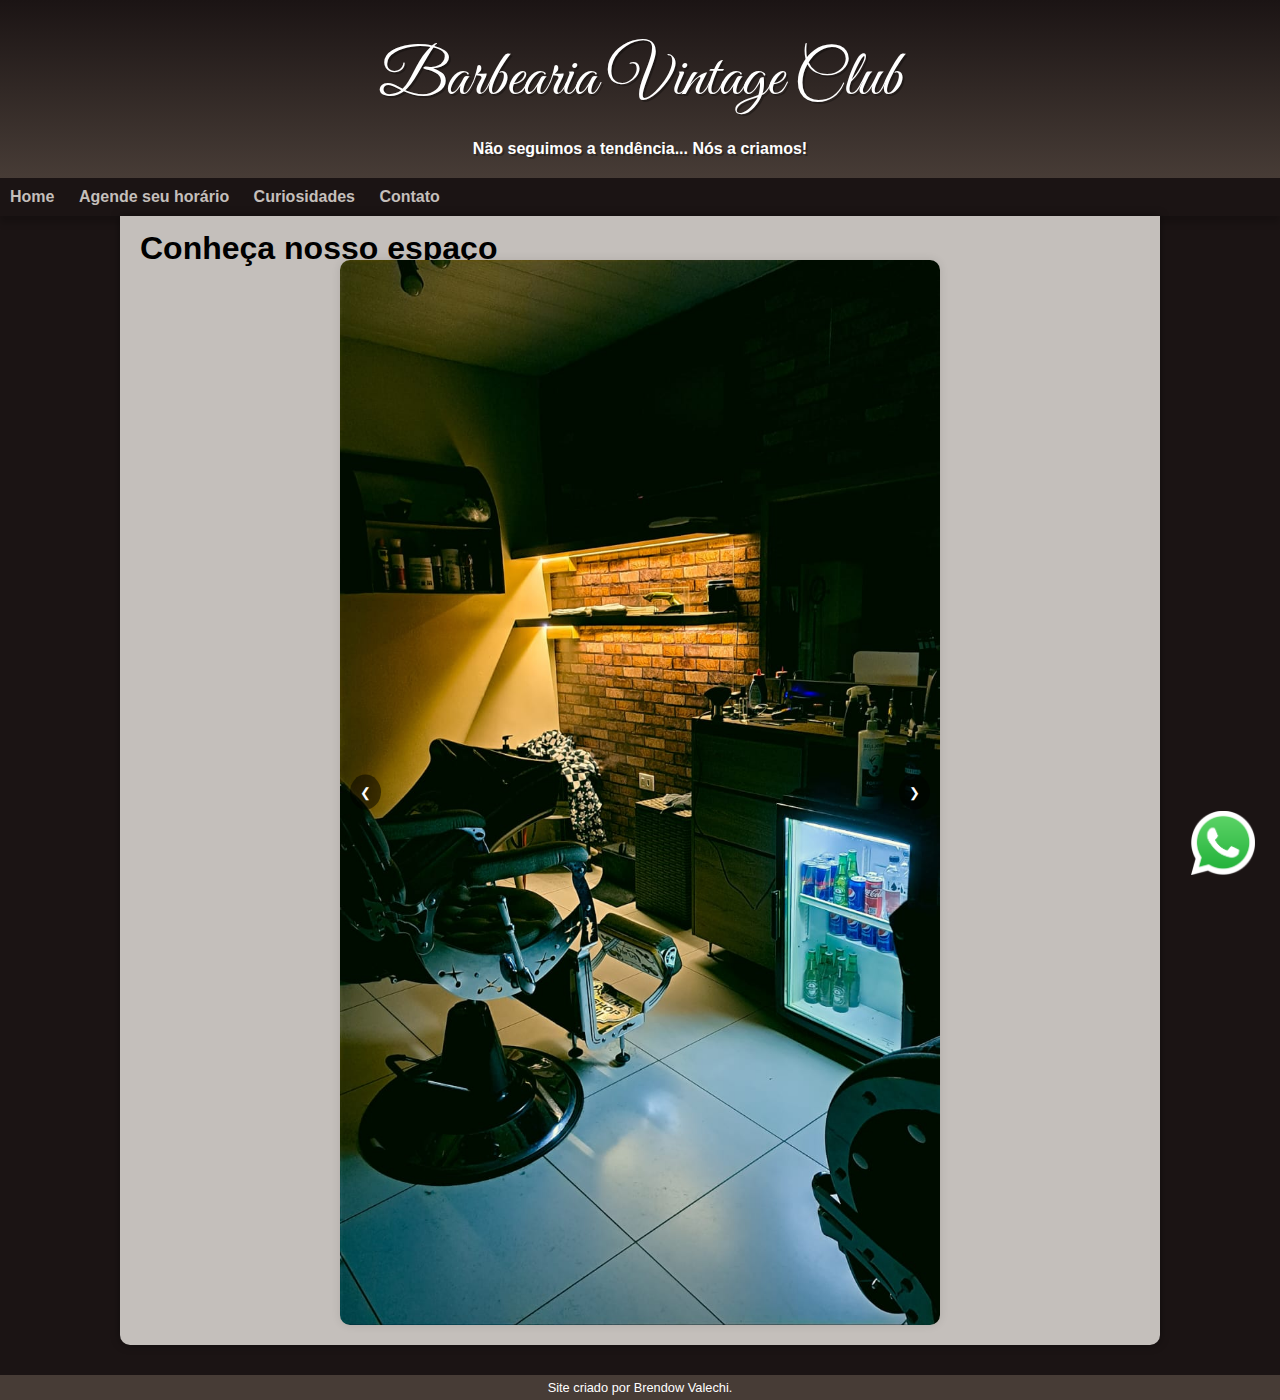
<file: index.html>
<!DOCTYPE html>
<html lang="pt-br">
<head>
    <meta charset="UTF-8">
    <meta name="viewport" content="width=device-width, initial-scale=1.0">
    <title>Barbearia Vintage Club</title>
    <link rel="shortcut icon" href="Imagens/logo.png" type="image/x-icon">
    <link rel="stylesheet" href="style.css">
    <a href="https://api.whatsapp.com/send?l=pt&amp;phone=553491844091"><img 
        src="Imagens/whatsapp_icone.png" style="height:64px; position:fixed; bottom: 25px; right: 
        25px; z-index:99999;" data-selector="img"></a>
</head>
<body>
    <header>
        <h1>Barbearia Vintage Club</h1>
        <h2>Não seguimos a tendência... Nós a criamos!</h2>
    </header>
    <nav>
        <a href="index.html">Home</a>
        <a href="agendamento.html">Agende seu horário</a>
        <a href="curiosidades.html">Curiosidades</a>
        <a href="contato.html">Contato</a>
    </nav>
    <main>
        <article>
        <h1>Conheça nosso espaço</h1>
        <div class="slider">
            <div class="slides">
                <img src="Imagens/int1.jpeg" alt="Int1" class="slide">
                <img src="Imagens/int2.jpeg" alt="Int2" class="slide">
                <img src="Imagens/int3.jpeg" alt="Int3" class="slide">
            </div>
            <button class="prev" onclick="prevSlide()">&#10094;</button>
            <button class="next" onclick="nextSlide()">&#10095;</button>
        </div>
    </main>
    <footer>
        <p>Site criado por Brendow Valechi.</p>
    </footer>
    <script src="script.js"></script>
</body>
</html>
</file>
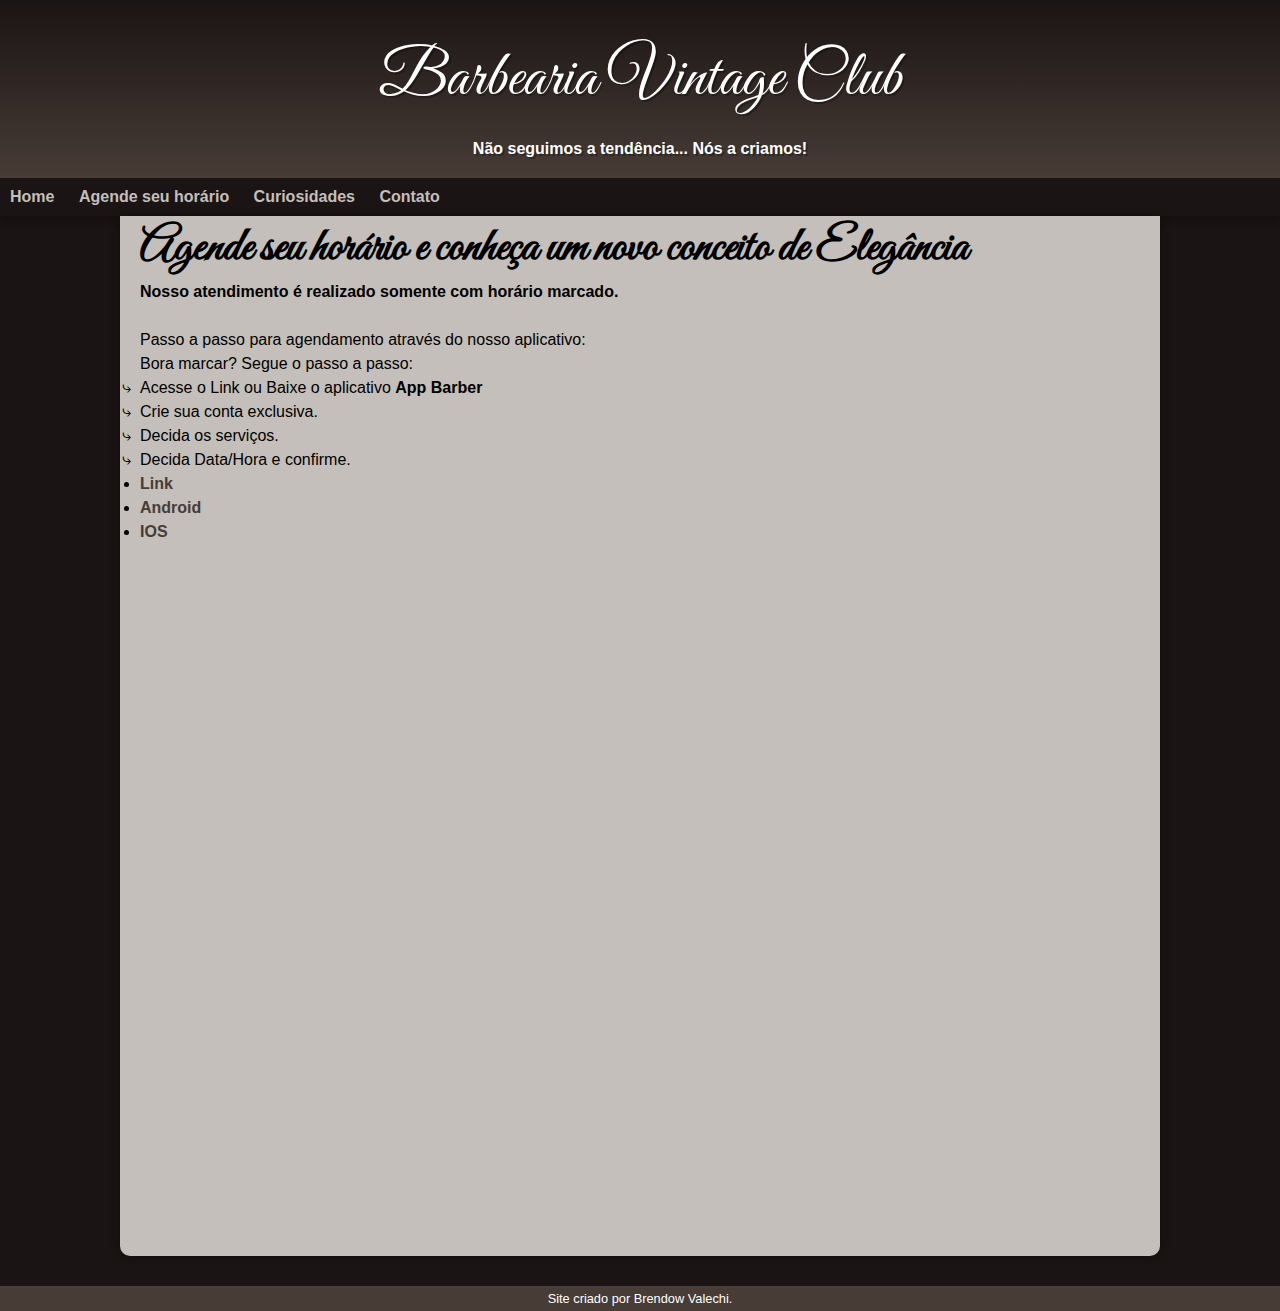
<file: agendamento.html>
<!DOCTYPE html>
<html lang="pt-br">
<head>
    <meta charset="UTF-8">
    <meta name="viewport" content="width=device-width, initial-scale=1.0">
    <title>Barbearia Vintage Club</title>
    <link rel="shortcut icon" href="Imagens/logo.png" type="image/x-icon">
    <link rel="stylesheet" href="style.css">
</head>
<body>
    <header>
        <h1>Barbearia Vintage Club</h1>
        <h2>Não seguimos a tendência... Nós a criamos!</h2>
    </header>
    <nav>
        <a href="index.html">Home</a>
        <a href="agendamento.html">Agende seu horário</a>
        <a href="curiosidades.html">Curiosidades</a>
        <a href="contato.html">Contato</a>
    </nav>
    <main>
        <h1>Agende seu horário e conheça um novo conceito de Elegância</h1>
        <p><strong>Nosso atendimento é realizado somente com horário marcado.</strong></p>
        <br>
        <p>Passo a passo para agendamento através do nosso aplicativo:</p>
        <p>Bora marcar? Segue o passo a passo:</p>
            <ol>
                <li>Acesse o Link ou Baixe o aplicativo <strong>App Barber</strong></li>
                
                <li>Crie sua conta exclusiva.</li>
                
                <li>Decida os serviços.</li>
                
                <li>Decida Data/Hora e confirme.</li>
                
                <li class="lisec"><a href="https://abrir.link/PWLCy">Link</a></li>
                
                <li class="lisec"><a href="https://abrir.link/nEfht">Android</a></li>
                
                <li class="lisec"><a href="https://abrir.link/pWybx">IOS</a></li>
            </ol>
        
    </main>

    <footer>
        <p>Site criado por Brendow Valechi.</p>
    </footer>
</body>
</html>
</file>
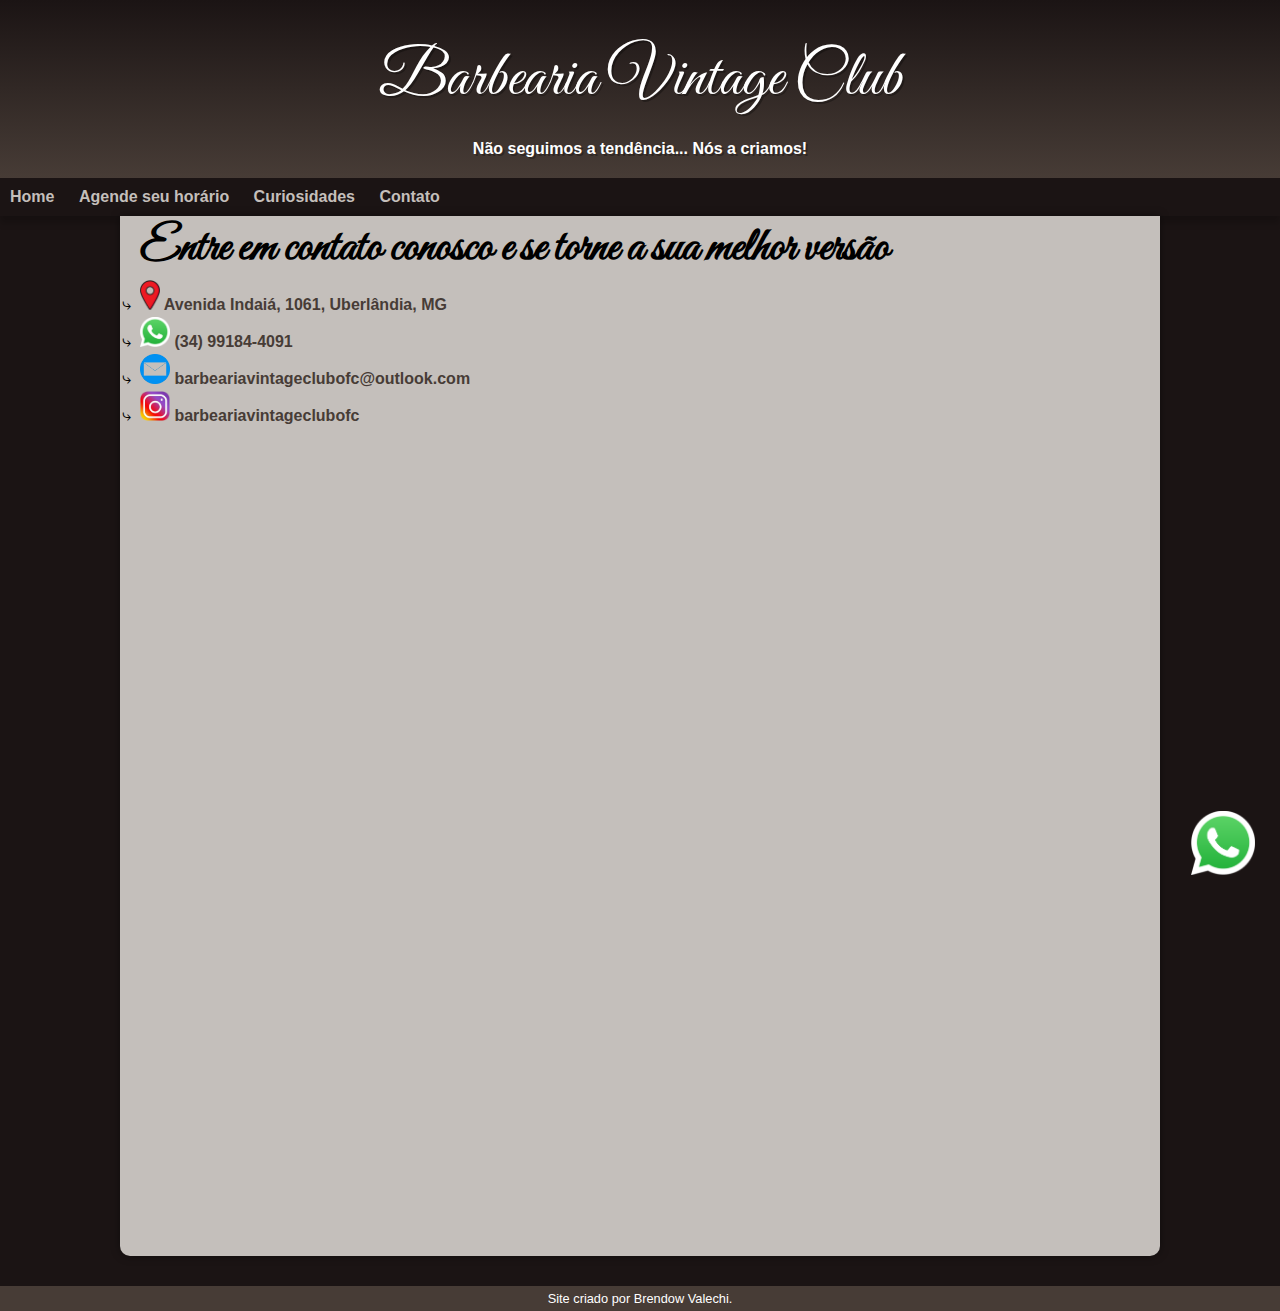
<file: contato.html>
<!DOCTYPE html>
<html lang="pt-br">
<head>
    <meta charset="UTF-8">
    <meta name="viewport" content="width=device-width, initial-scale=1.0">
    <title>Barbearia Vintage Club</title>
    <link rel="shortcut icon" href="Imagens/logo.png" type="image/x-icon">
    <link rel="stylesheet" href="style.css">
</head>
<body>
    <header>
        <h1>Barbearia Vintage Club</h1>
        <h2>Não seguimos a tendência... Nós a criamos!</h2>
    </header>
    <nav>
        <a href="index.html">Home</a>
        <a href="agendamento.html">Agende seu horário</a>
        <a href="curiosidades.html">Curiosidades</a>
        <a href="contato.html">Contato</a>
    </nav>
    <main>
        <h1>Entre em contato conosco e se torne a sua melhor versão</h1>
        <ol>
            <li><a href="https://maps.app.goo.gl/ftZzvH3AkWCohZAZ9"><img src="Imagens/loc_icone.png" alt="Icone de Localização" width="20px" height="30px"> Avenida Indaiá, 1061, Uberlândia, MG</a></li>
            <li><a href="https://api.whatsapp.com/send/?phone=553491844091&text&type=phone_number&app_absent=0"><img src="Imagens/whatsapp_icone.png" alt="Icone do Whatsapp" width="30px" height="30px"> (34) 99184-4091</a></li>
            <a href="https://api.whatsapp.com/send?l=pt&amp;phone=553491844091"><img
                src="Imagens/whatsapp_icone.png" style="height:64px; position:fixed; bottom: 25px; right:
                25px; z-index:99999;" data-selector="img"></a>
            <li><a href="mailto:barbeariavintageclubofc@outlook.com"><img src="Imagens/email_icone.png" alt="Icone de Localização" width="30px" height="30px"> barbeariavintageclubofc@outlook.com</a></li>
            <li><a href="https://www.instagram.com/barbeariavintageclubofc?igshid=1y182mgaasgkv"><img src="Imagens/instagram_icone.png" alt="Icone do Instagram" width="30px" height="30px"> barbeariavintageclubofc</a></li>
        </ol>
        
        
        <iframe src="https://www.google.com/maps/embed?pb=!1m18!1m12!1m3!1d3773.873469046822!2d-48.31712062479815!3d-18.93699398223923!2m3!1f0!2f0!3f0!3m2!1i1024!2i768!4f13.1!3m3!1m2!1s0x94a4452c34bfa017%3A0x2f55fbc4c0258f4e!2sBarbearia%20VintageCluB%20-%20Pr%C3%B3tese%20Capilar!5e0!3m2!1spt-BR!2sbr!4v1718631011474!5m2!1spt-BR!2sbr" width="300" height="225" style="border:0;" allowfullscreen="" loading="lazy" referrerpolicy="no-referrer-when-downgrade"></iframe>
    </main>
    <footer>
        <p>Site criado por Brendow Valechi.</p>
    </footer>
</body>
</html>
</file>
<file: style.css>
@charset "UTF-8";

@import url('https://fonts.googleapis.com/css2?family=Great+Vibes&display=swap');

:root {
    --cor1: #1b1414;
    --cor2: #473c36;
    --cor3: #71665e;
    --cor4: #c4bfbb;
    --cor5: #405956;
    --cor6: #273632;

    --fonte-padrao:arial, verdana, helvetica, sans-serif;
    --fonte-destaque:"Great Vibes", cursive;
}

*{
    margin: 0px;
    padding: 0px;
}

body {
    background-color: var(--cor1);
    font-family: var(--fonte-padrao);

}

header{
    background-image: linear-gradient(to bottom, var(--cor1), var(--cor2));
    text-align: center;
    padding-top: 40px;
}

header > h1{
    color: white;
    font-family: var(--fonte-destaque);
    font-size: 4em;
    font-weight: normal;
    margin-bottom: 20px;
    text-shadow: 2px 2px 0px rgba(0, 0, 0, 0.301);
}

header > h2{
    font-family: var(--fonte-padrao);
    font-size: 1em;
    color: white;
    max-width: 500px;
    padding-left: 10px;
    padding-right: 10px;
    margin: auto;
    text-shadow: 2px 2px 0px rgba(0, 0, 0, 0.301);
    padding-bottom: 20px;
}

nav{
    background-color: var(--cor1);
    box-shadow: 0px 7px 7px rgba(0, 0, 0, 0.196);
    padding-bottom: 10px;
    padding-top: 10px;
}

nav > a{
    color: var(--cor4);
    padding: 10px;
    border-radius: 5px;
    text-decoration: none;
    font-weight: bold;
    transition-duration: .2s;
}

nav > a:hover{
    background-color: var(--cor2);
    color: white;
}

main{
    background-color: var(--cor4);
    min-width: 300px;
    max-width: 1000px;
    margin: auto;
    margin-bottom: 30px;
    padding: 20px;
    box-shadow: 0px 0px 10px rgba(0, 0, 0, 0.418);
    border-bottom-left-radius: 10px;
    border-bottom-right-radius: 10px;
    min-height: 1000px;
    line-height: 1.5em;
}

main a{
    color: var(--cor2);
    font-weight: bold;
    text-decoration: none;
}

iframe {
    margin-top: 100px;
}

main > h1{
    font-family: var(--fonte-destaque);
    font-size: 3em;
    padding-bottom: 20px;
    
}

main ol{
    list-style-type: '\2937\00A0\00A0';
}

.lisec{
    list-style-type: disc;
}

footer{
    background-color: var(--cor2);
    color: white;
    text-align: center;
    font-size: 0.8em;
    padding: 5px;
}

.slider {
    position: relative;
    max-width: 600px;
    width: 100%;
    overflow: hidden;
    border-radius: 10px;
    box-shadow: 0 0 10px rgba(0, 0, 0, 0.1);
    margin: 0 auto;
}

.slides {
    display: flex;
    transition: transform 0.5s ease-in-out;
    justify-content: center;
    width: 100%;
}

.slide {
    min-width: 100%;
    transition: opacity 1s;
    margin: 0 auto;
    width: 100%;
}

.prev, .next {
    position: absolute;
    top: 50%;
    transform: translateY(-50%);
    background-color: rgba(0, 0, 0, 0.5);
    color: white;
    border: none;
    padding: 10px;
    cursor: pointer;
    border-radius: 50%;
    user-select: none;
}

.prev {
    left: 10px;
}

.next {
    right: 10px;
}
</file>
